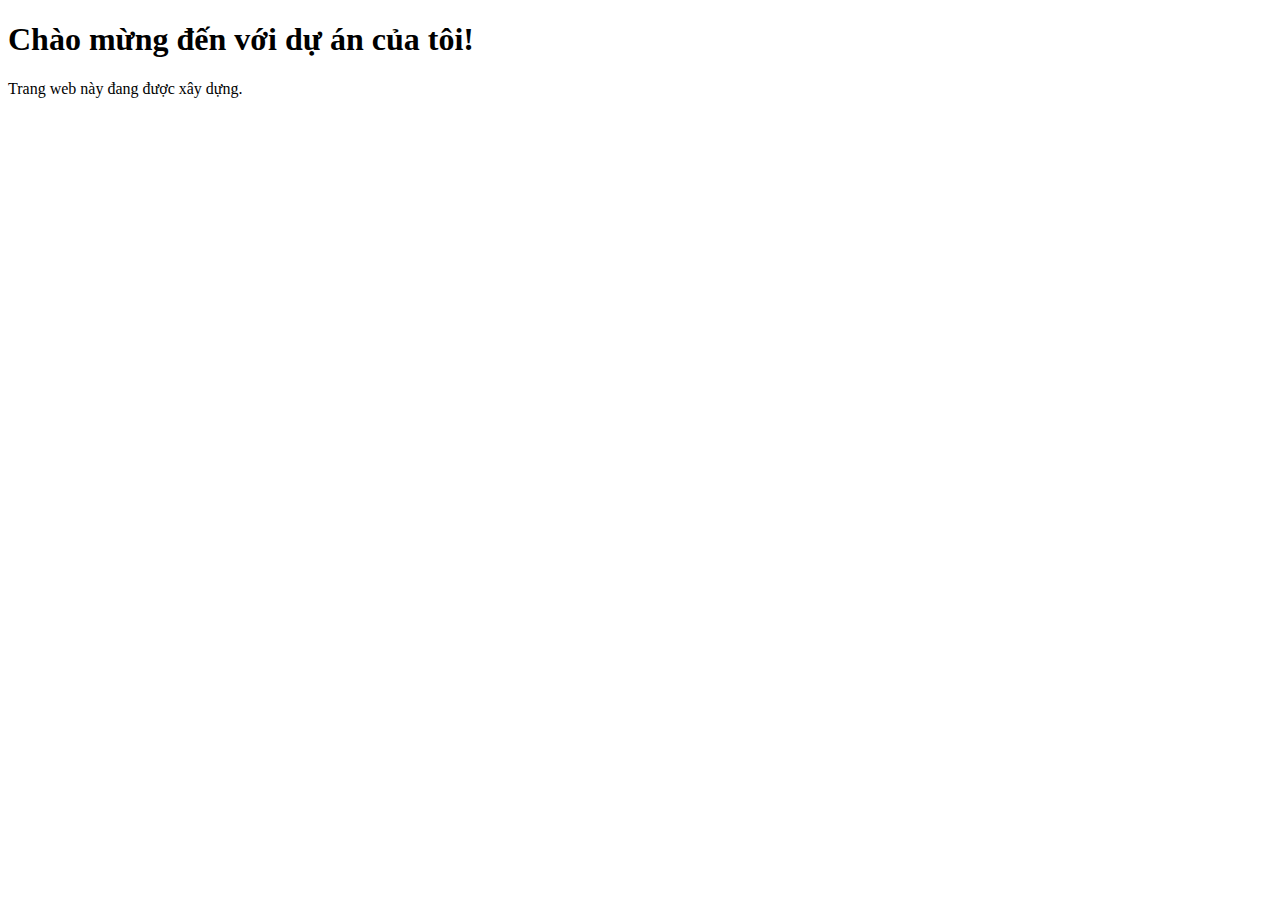
<file: index.html>
<!DOCTYPE html>
<html lang="vi">
<head>
    <meta charset="UTF-8">
    <title>Trang Web của tôi</title>
</head>
<body>
    <h1>Chào mừng đến với dự án của tôi!</h1>
    <p>Trang web này đang được xây dựng.</p>
</body>
</html>
</file>
